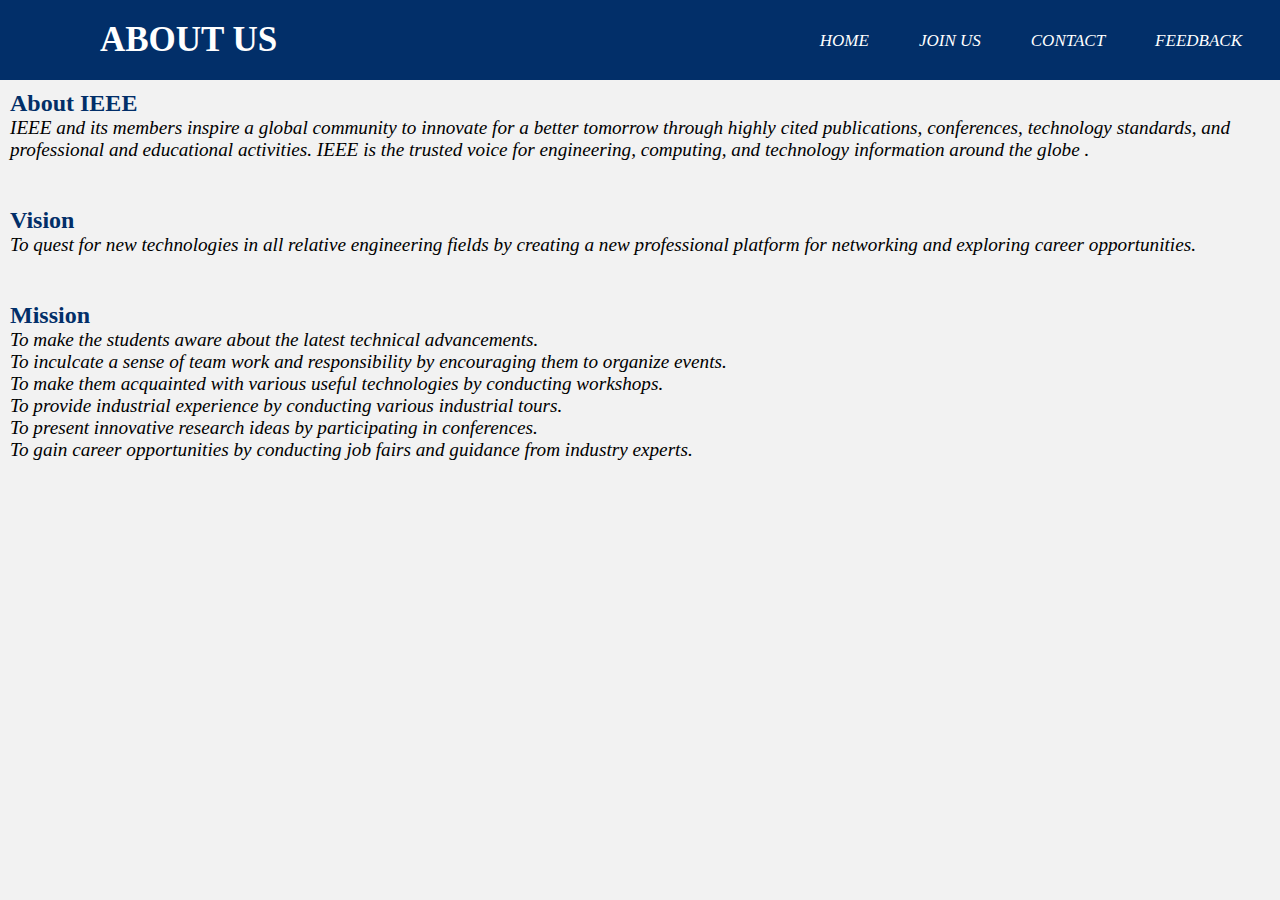
<file: about.html>
<!DOCTYPE html>
<html lang="en">
<head>
    <meta charset="UTF-8">
    <meta http-equiv="X-UA-Compatible" content="IE=edge">
    <meta name="viewport" content="width=device-width, initial-scale=1.0">
    <link rel="stylesheet" href="about.css">
    <title>About</title>
</head>
<body>
    <nav>
        <input type="checkbox" id="check">
        <label for="check" class="checkbtn">
          <i class="fas fa-bars"></i>
        </label>
        <label class="logo">ABOUT US</label>
        <ul>
          <li><a  href="home.html">Home</a></li>
          
          <li><a href="join.html">Join Us</a></li>
          <li><a href="contact1.html">Contact</a></li>
          <li><a href="https://forms.gle/vJGSHEzD4Prx2uEM9">Feedback</a></li>
        </ul>
      </nav>
    <h3>About IEEE</h3>
    <p>
        IEEE and its members inspire a global community to 
        innovate for a better tomorrow through highly cited 
        publications, conferences, technology standards, and 
        professional and educational activities. IEEE is the 
        trusted voice for engineering, computing, and 
        technology information around the globe .</p>
      <br><br>
      <h3>Vision</h3>
      <p>To quest for new technologies in all relative 
        engineering fields by creating a new professional platform
         for networking and exploring career opportunities.</p>
         <br><br>
    <h3>Mission</h3>
    <ul>
        <li>To make the students aware about the latest technical advancements.</li>
        <li>To inculcate a sense of team work and responsibility by encouraging them to organize events.</li>
        <li>To make them acquainted with various useful technologies by conducting workshops.</li>
        <li>To provide industrial experience by conducting various industrial tours.</li>
        <li>To present innovative research ideas by participating in conferences.</li>
        <li>To gain career opportunities by conducting job fairs and guidance from industry experts.</li>
    </ul>

</body>
</html>
</file>
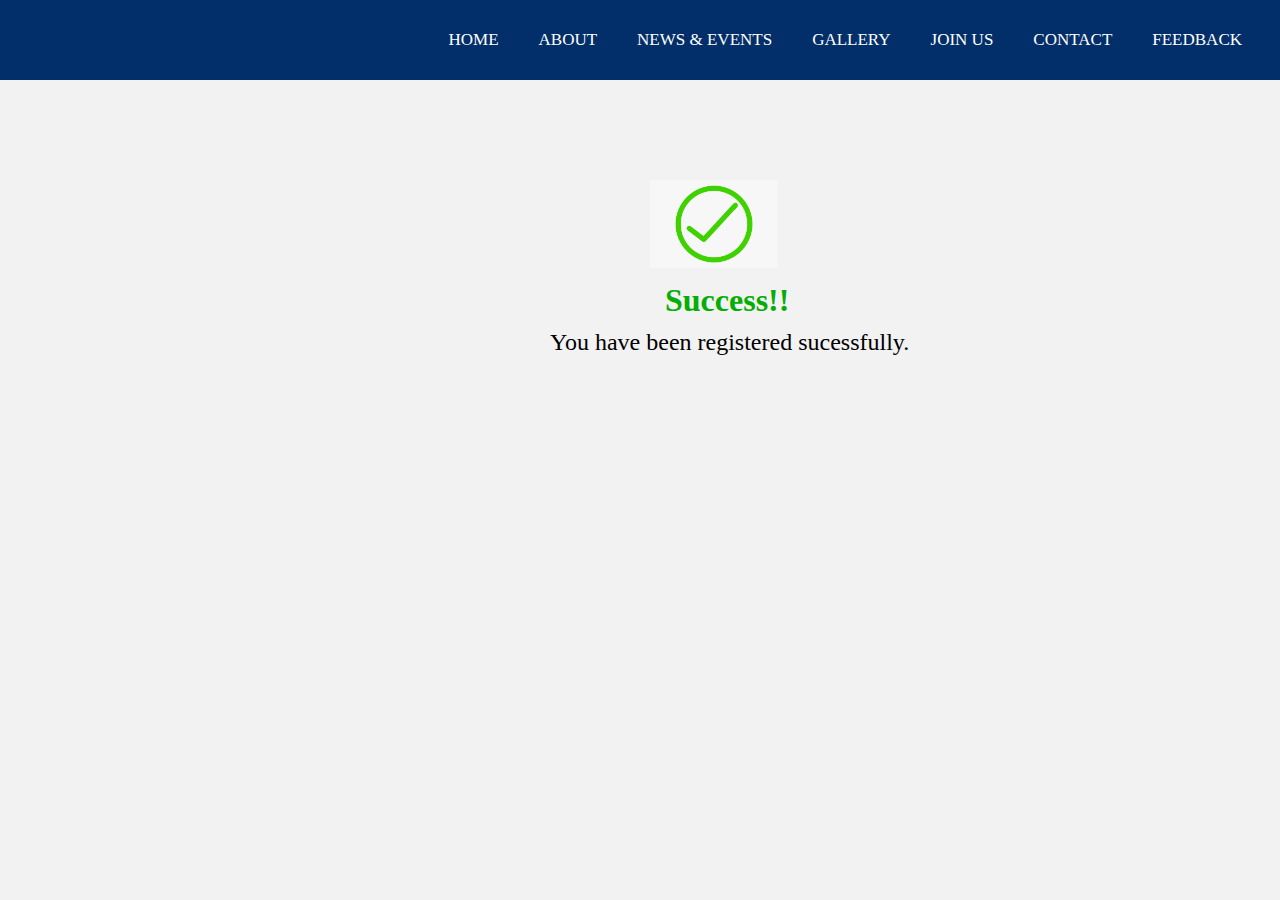
<file: success.html>
<!DOCTYPE html>
<html lang="en">
<head>
    <meta charset="UTF-8">
    <meta http-equiv="X-UA-Compatible" content="IE=edge">
    <meta name="viewport" content="width=device-width, initial-scale=1.0">
    <link rel="stylesheet" href="success.css">
</head>
<body>
      <nav>
        <ul>
          <li><a href="home.html">Home</a></li>
          <li><a href="about.html">About</a></li>
          <li><a href="news.html">News & Events</a></li>
          <li><a href="galary.html">Gallery</a></li>
          <li><a href="join.html">Join Us</a></li>
          <li><a href="contact1.html">Contact</a></li>
          <li><a href="https://forms.gle/vJGSHEzD4Prx2uEM9">Feedback</a></li>
        </ul>
      </nav>
    <div id="icon">
        <img src="248-2484649_transparent-success-icon.png">
    </div>
    <h1>Success!!</h1>
    <p>You have been registered sucessfully.</p>
</body>
</html>
</file>
<file: about.css>
*{
    padding: 0;
    margin: 0;
    text-decoration: none;
    list-style: none;
    box-sizing: border-box;
  }
  body{
    font-family: montserrat;
  /*  background-image: url('https://cdn.wallpapersafari.com/42/15/w7n5Il.jpg'); 
	background-repeat: no-repeat; */
    background-color: #f2f2f2 
    
  }
  h3 {
      margin-top: 10px;
      font-size: x-large;
      color: #022f69;
      padding-left: 10px;
  }
  p {
      font-style: italic;
      color:black;
      font-size: larger;
      padding-left: 10px;
      padding-right: 20px;
     
  }
  li {
    font-style: italic;
    color: black;
    font-size: larger;
    padding-left: 10px;
  }

  nav{
    background: #022f69;
    height: 80px;
    width: 100%;
  }
  label.logo{
    color: #fff;
    font-size: 35px;
    line-height: 80px;
    padding: 0 100px;
    font-weight: bold;
  }
  nav ul{
    float: right;
    margin-right: 20px;
  }
  nav ul li{
    display: inline-block;
    line-height: 80px;
    margin: 0 5px;
  }
  nav ul li a{
    color: #fff;
    font-size: 17px;
    padding: 7px 13px;
    border-radius: 3px;
    text-transform: uppercase;
  }
  a.active,a:hover{
    background: #fff;
    transition: .5s;
    color: #022f69;
  }
  .checkbtn{
    font-size: 30px;
    color: #fff;
    float: right;
    line-height: 80px;
    margin-right: 40px;
    cursor: pointer;
    display: none;
  }
  #check{
    display: none;
  }
  @media (max-width: 968px){
    label.logo{
      font-size: 30px;
      padding-left: 50px;
    }
    nav ul li a{
      font-size: 16px;
    }
  }
  @media (max-width: 875px){
    .checkbtn{
      display: block;
    }
    nav ul{
      position: fixed;
      width: 100%;
      height: 100vh;
      background: #27282c;
      top: 80px;
      left: -100%;
      text-align: center;
      transition: all .5s;
    }
    nav ul li{
      display: block;
      margin: 50px 0;
      line-height: 30px;
    }
    nav ul li a{
      font-size: 20px;
    }
    a:hover, a.active{
      background: none;
      color: #0082e6;
    }
    #check:checked ~ ul{
      left: 0;
    }
  }
</file>
<file: success.css>
*{
    padding: 0;
    margin: 0;
    text-decoration: none;
    list-style: none;
    box-sizing: border-box;
  }
  body{
    font-family: montserrat;
    background-color: #f2f2f2 
    
  }

  nav{
    background: #022f69;
    height: 80px;
    width: 100%;
  }
  
  nav ul{
    float: right;
    margin-right: 20px;
  }
  nav ul li{
    display: inline-block;
    line-height: 80px;
    margin: 0 5px;
  }
  nav ul li a{
    color: #fff;
    font-size: 17px;
    padding: 7px 13px;
    border-radius: 3px;
    text-transform: uppercase;
  }
  a.active,a:hover{
    background: #fff;
    transition: .5s;
    color: #022f69;
  }

  #icon img {
    width: 10%;
    margin-left: 650px;
    margin-top: 100px;
    
  }

  h1 {
    color: #05ae05;
    font-style: normal;
    margin-left: 665px;
    margin-top: 10px;
  }

  p{
    font-size: x-large;
    margin-top: 10px;
    margin-left: 550px;
  }
</file>
